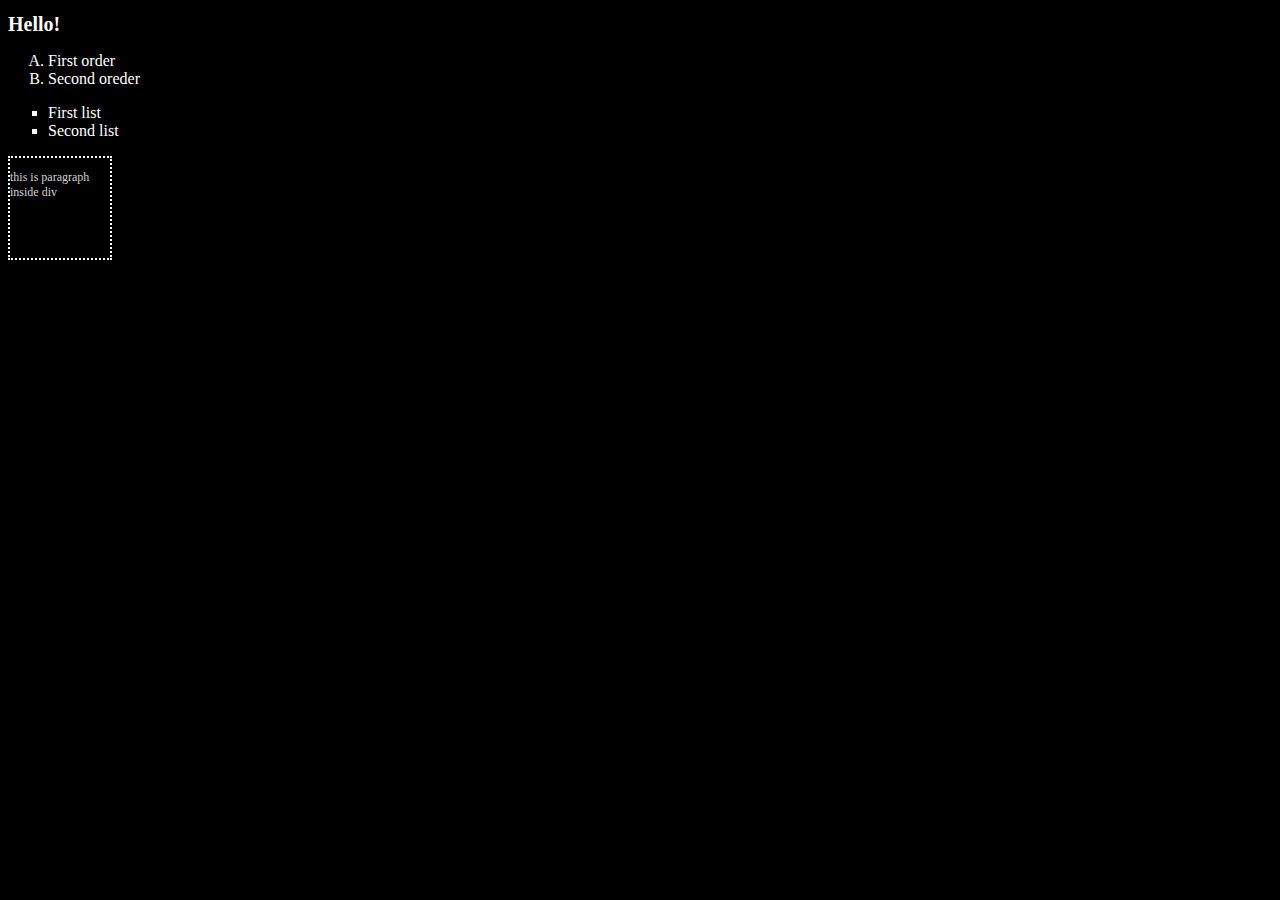
<file: WS03/index.html>
<!DOCTYPE html>
<html lang="fi">
<head>
	<meta charset="utf-8">
	<title>sivu</title>
	<link rel="stylesheet" type="text/css" href="./styles/styles.css">
</head>
<body>
	<h1 class="heading" >Hello!</h1>
	<ol type="A" class="a">
		<li>First order</li>
		<li>Second oreder</li>
	</ol>
	<ul class="b">
		<li>First list</li>
		<li>Second list</li>
	</ul>
	<div class="box">
		<p>this is paragraph inside div</p>
	</div>
</body>
</html>
</file>
<file: WS03/styles/styles.css>
body{
	background-color: black;
}

h1.heading {
	font-size: 20px;
	color: white;
}

p {
	font-size: 12px;
	color: lightgray;
}

ol.a {
	color: white;
}

ul.b {
	color: white;
	list-style-type: square;
}

.box {
	width: 100px;
	height: 100px;
	border-style: dotted;
	border-color: white;
	border-width: 2px;
}
</file>
